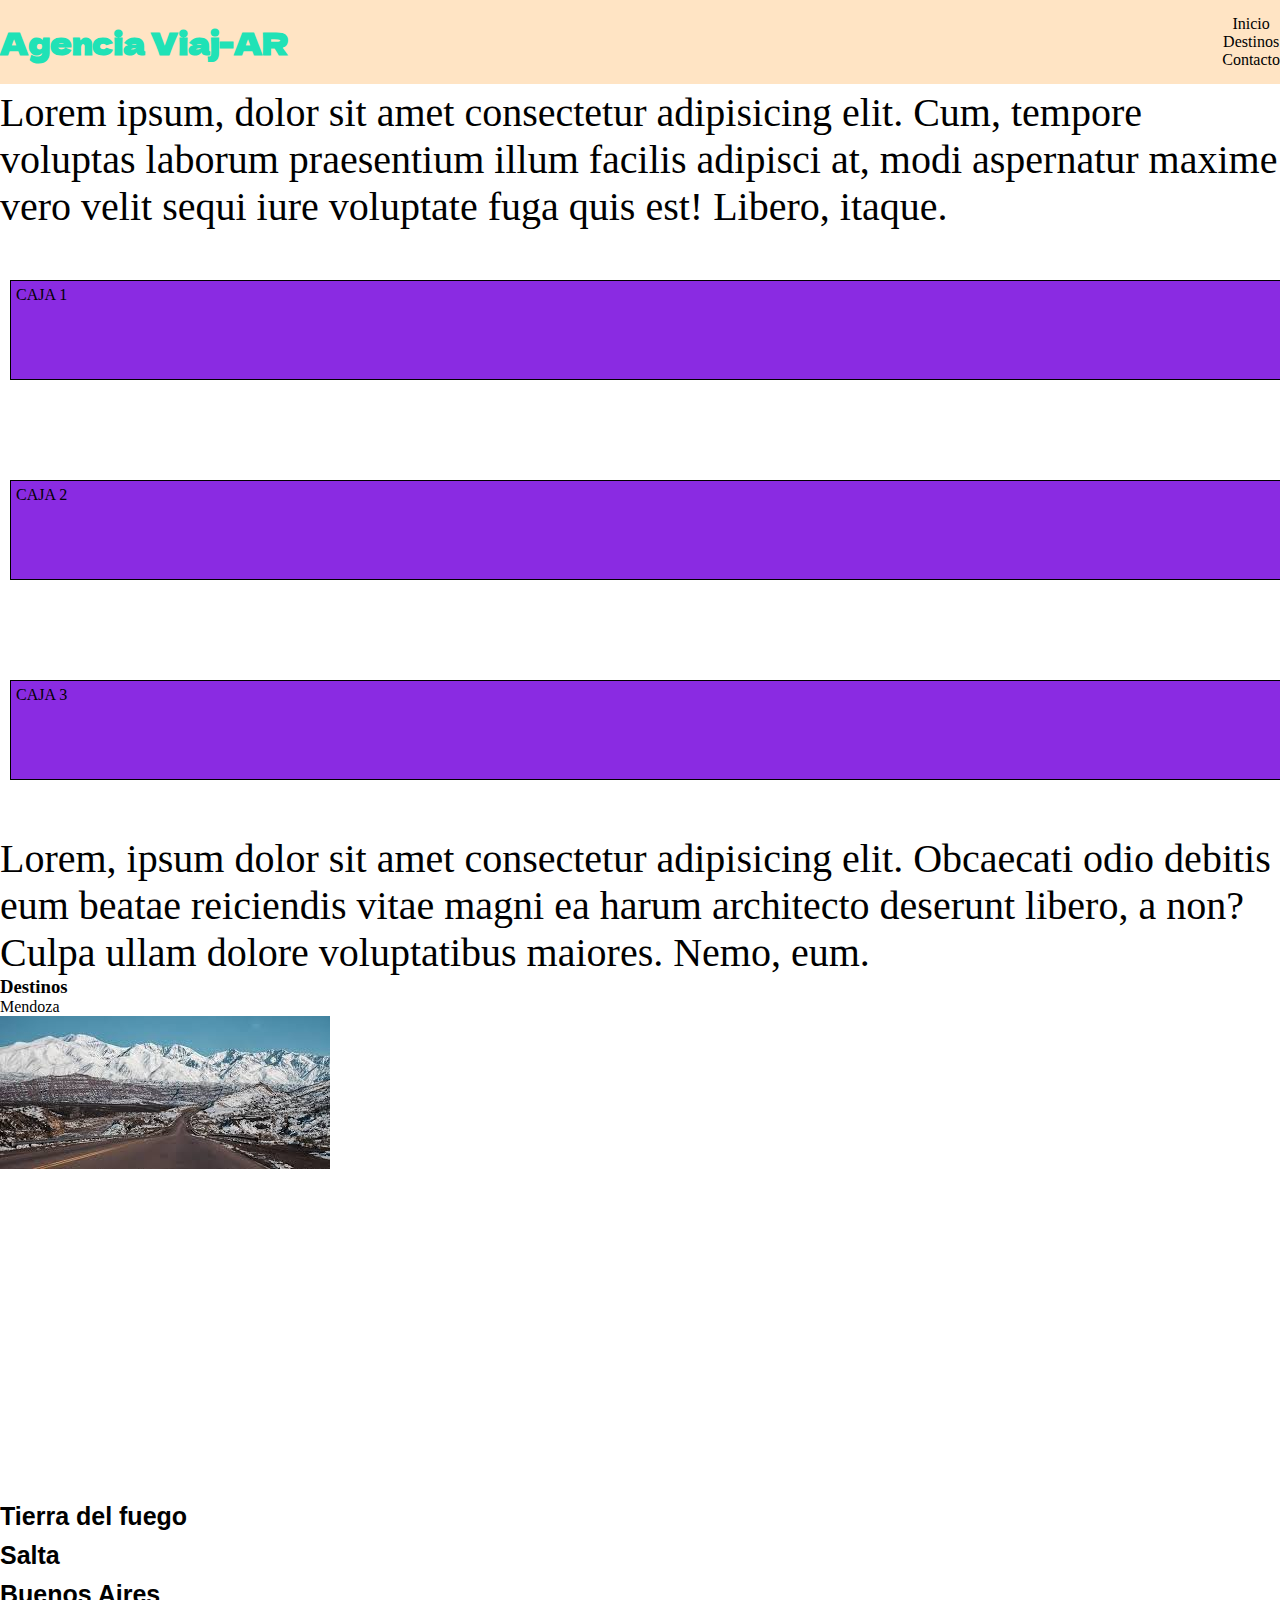
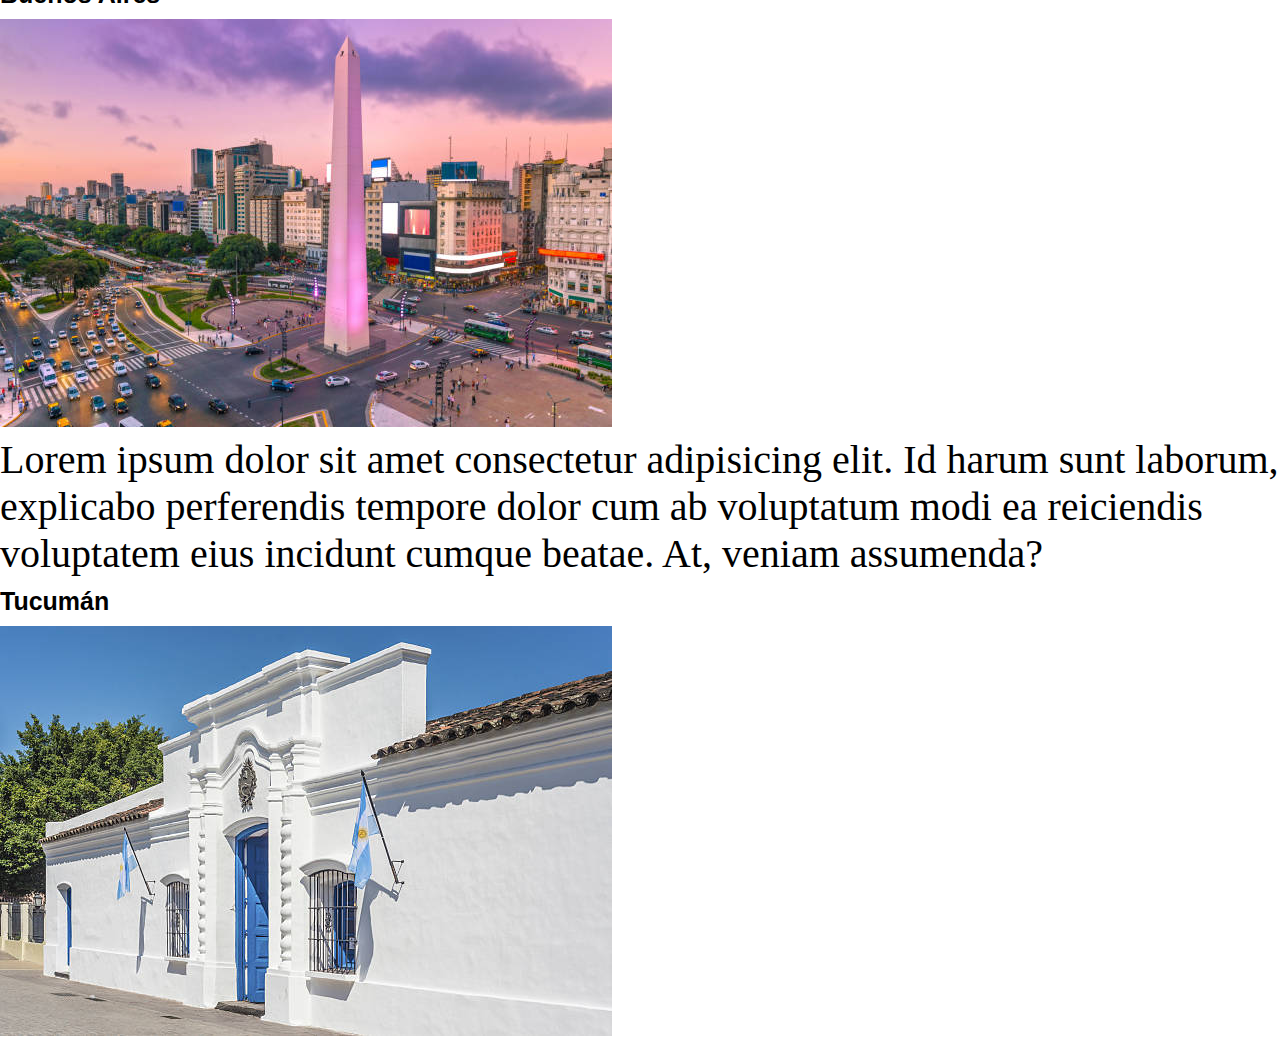
<file: index.html>
<!DOCTYPE html>
<html lang="es">
<head>
    <meta charset="UTF-8">
    <meta name="viewport" content="width=device-width, initial-scale=1.0">
    <title>Agencia de viajes</title> <!-- Titulo de la pestaña -->
    <link rel="stylesheet" href="./estilos/styles.css">
    <link rel="stylesheet" href="pages/contacto.html">
    <link rel="stylesheet" href="pages/destinos.html">
    <link rel="preconnect" href="https://fonts.googleapis.com">
    <link rel="preconnect" href="https://fonts.gstatic.com" crossorigin>
    <link href="https://fonts.googleapis.com/css2?family=Dela+Gothic+One&display=swap" rel="stylesheet">

</head>
<body>
    <div class="navbar">
    <div class="contenedor-flex">
        <h1 id="titulo">Agencia Viaj-AR </h1>
    
        <nav>
            <ul>
                <li>Inicio</li>
                <li><a class="anav" href="./pages/destinos.html">Destinos</a></li>
                <li><a class="anav" href="./pages/contacto.html">Contacto</a></li>
            </ul>
        </nav>
    </div>
    </div>
    
    <!-- Titulo principal -->
    <!-- <p>¡Bienvenidos a nuestra agencia de viajes Argentina!</p> -->
    <div>
        <p>Lorem ipsum, dolor sit amet consectetur adipisicing elit. Cum, tempore voluptas laborum praesentium illum facilis adipisci at, modi aspernatur maxime vero velit sequi iure voluptate fuga quis est! Libero, itaque.</p>
        
        <span class="caja">CAJA 1</span>
        <span class="caja">CAJA 2</span>
        <span class="caja">CAJA 3</span>
        
        <p>Lorem, ipsum dolor sit amet consectetur adipisicing elit. Obcaecati odio debitis eum beatae reiciendis vitae magni ea harum architecto deserunt libero, a non? Culpa ullam dolore voluptatibus maiores. Nemo, eum.</p>
    
        <h3>Destinos</h3>
        <div class="destino">
            <a class="anclas" class="destino" href="https://youtu.be/N8Zc5ORQJ_Q?si=YeDJr-bofiHv6izE">Mendoza</a>
            <div class="imagenes">
                <a target="_blank" href="https://youtu.be/N8Zc5ORQJ_Q?si=YeDJr-bofiHv6izE">
                    <img  src="./imagenes/mza.jpeg" alt="Imagen de Mendoza">
                </a>
            </div>
            <iframe width="560" height="315" src="https://www.youtube.com/embed/N8Zc5ORQJ_Q?si=bqrkliS-WiPtIrWV" title="YouTube video player" frameborder="0" allow="accelerometer; autoplay; clipboard-write; encrypted-media; gyroscope; picture-in-picture; web-share" allowfullscreen></iframe>
        </div> 

        <div class="destino">
            <h5 class="destinos">Tierra del fuego</h5>
        </div>

        <div class="destino">
            <h5 class="destinos">Salta</h5>
        </div>
            
        <div class="destino" id="BA">
            <h5 class="destinos">Buenos Aires</h5>
            <img class="imagenes" src="./imagenes/BA.jpg" alt="Imagen de Buenos Aires"> 
            <p>Lorem ipsum dolor sit amet consectetur adipisicing elit. Id harum sunt laborum, explicabo perferendis tempore dolor cum ab voluptatum modi ea reiciendis voluptatem eius incidunt cumque beatae. At, veniam assumenda?</p>   
        </div>    

        <div class="destino">
            <h5 class="destinos">Tucumán</h5>
            <img class="imagenes"  src="./imagenes/tucuman.jpg" alt="Imagen de Tucumán">
        </div>
    </div>
</body>
</html>
</file>
<file: estilos/styles.css>
* {
    margin: 0;
    padding: 0;
    box-sizing: border-box;
}

body {
    font-size: 16px;
}

.navbar {
    background-color: bisque;
    padding: 10px 0;
    text-align: center;
}

.contenedor-flex {
    display: flex;
    justify-content: space-between;
    align-items: center;
    margin: auto;
    max-width: 1400px;
}

.navbar .flex {
    display: flex;
    justify-content: space-between;
}

li {
    list-style-type: none;
}

.anav {
    color: black;
    text-decoration: none;
}

#titulo {
    color: #20E2B6;
    font-size: 30px;
    font-family: 'Dela Gothic One', cursive;
    margin: 10px 0;
    
}

p {
    margin-top: 5px;
    font-size: 40px;

}

.destinos {
    font-size: 25px;
    font-family: 'Lucida Sans', 'Lucida Sans Regular', 'Lucida Grande', 'Lucida Sans Unicode', Geneva, Verdana, sans-serif;
    margin: 10px 0;
}

.anclas {
    color: black;
    text-decoration: none;
}

.anclas:hover {
    color: aquamarine;
    text-decoration: underline;
    background-color: blueviolet;
}


.caja {
    background-color: blueviolet;
    border: 1px solid black;
    width: 100%;
    height: 100px; 
    padding: 5px;
    margin: 50px 10px;
    display: inline-block;
}

#mendozadiv {
    display:block;
}

section #BA {
    display: flex;
}

@media (max-width: 320px ) { /* ESTILOS RESPONSIVE CUANDO LA PANTALLA TIENE UN MÁXIMO DE 320PX */
    .contenedor-flex {
        flex-direction: column;
        align-items: center;
    }

    #titulo {
        font-size: 26px;
    }

    .navbar {
        padding: 10px;
    }

    .caja {
        width: 100%;
        margin: 10px 0;
    }

    .destino {
        margin: 10px 0;
        text-align: center;
    }

    p {
        font-size: 1.25em;
        margin-left: 10px ;
    }    
}
</file>
